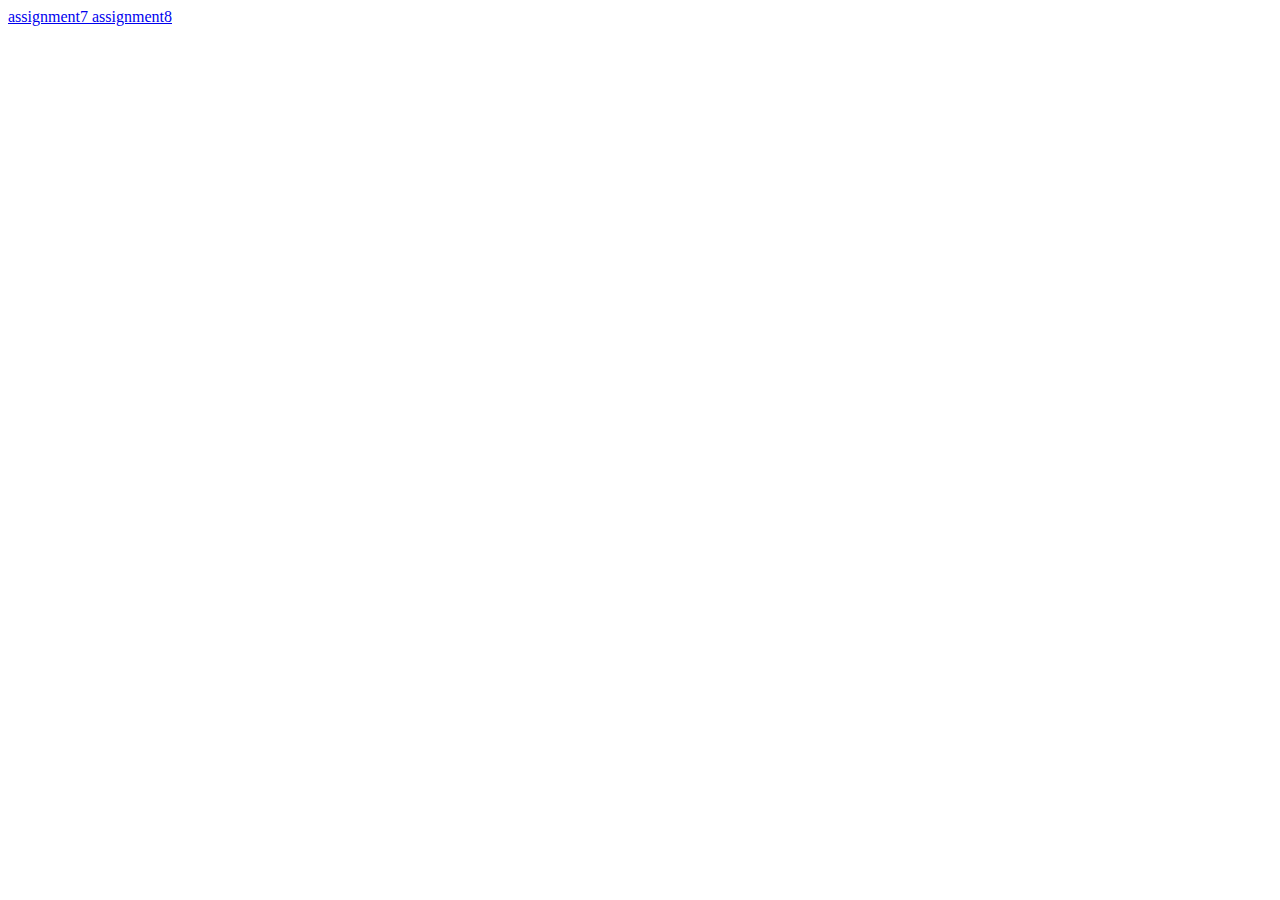
<file: index.html>
<!DOCTYPE HTML>

<html>
   <head>
      <title> Jonathan G</title>
   </head>
   
  
  <body>
   
   <a href="assignment7.html" target=_blank"> assignment7 </a> 
   
  <a href="assignment8.html" target=_blank"> assignment8</a>
   
   

    </body>
    
    </html>
</file>
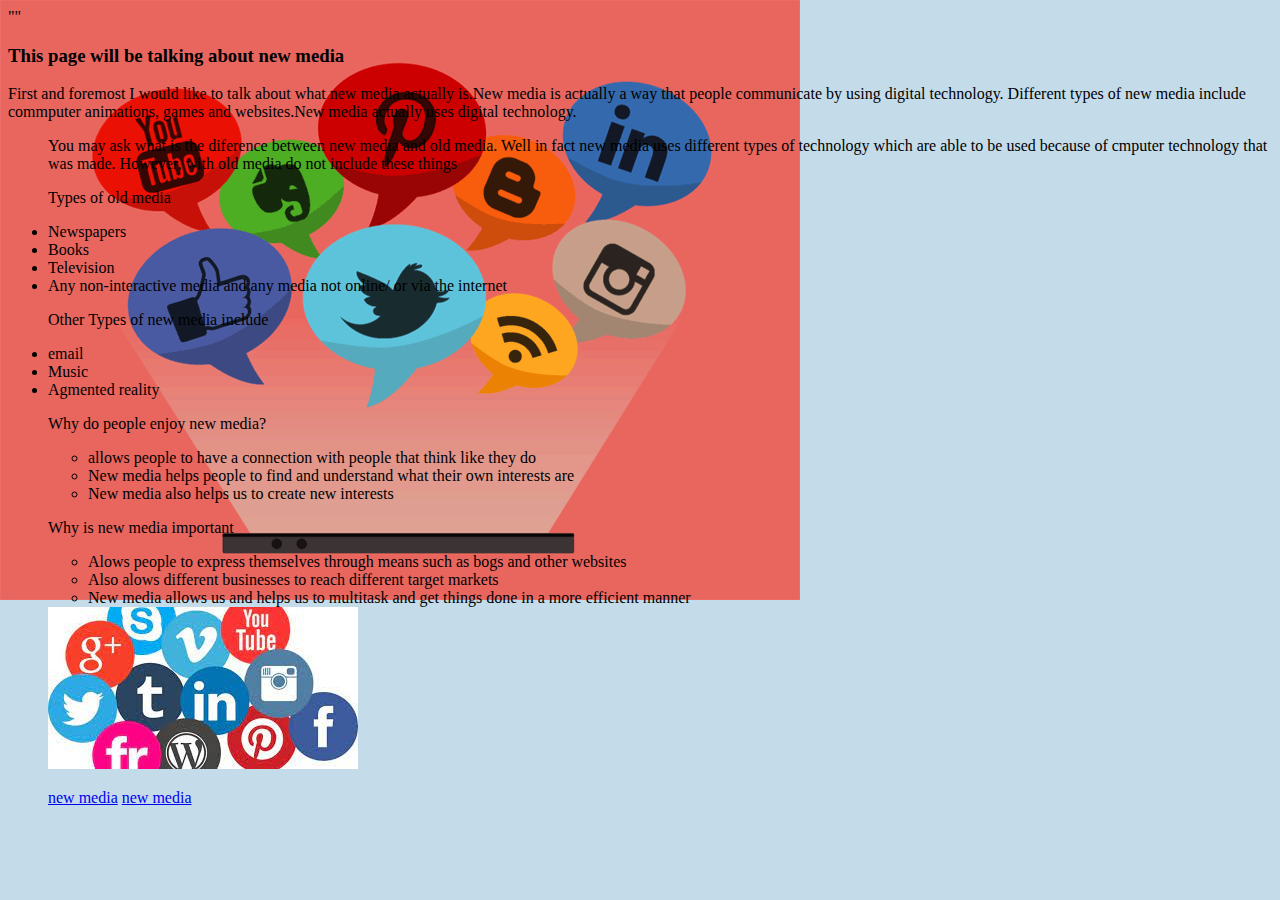
<file: assignment7.html>
<!DOCTYPE HTML>
  
  <!DOCTYPE html>
  <html>
  <head>
  <title>June 2,2021</title>
  </head>
  <body>
  
  
  </body>
  </html>
  
  <html>
  
  <head>
  "<title>June 2, 2021</title>"
<link rel="stylesheet" href=" default.css">
  </head>
  
  <body>
  
  <h3>This page will be talking about new media</h3>
  
  <p>First and foremost I would like to talk about what new media actually is.New media is actually a way that people communicate by using digital technology. Different types of new media include commputer animations, games and websites.New media actually uses digital technology.<br></p> 
  
  <ul>
  
  <p> You may ask what is the diference between new media and old media. Well in fact new media uses different types of technology which are able to be used because of cmputer technology that was
made. However, with old media do not include these things </p>
  
  <p> Types of old media</p>
  <li>Newspapers</li>
  <li>Books</li>
  <li>Television</li>
  <li>Any non-interactive media and any media not online/ or via the internet</li>
  
  
  <P> Other Types of new media include</P>
  <li>email</li>
  <li>Music</li>
  <li>Agmented reality</li>
  
  <p> Why do people enjoy new media?</p>
  
  <ul>
  <li> allows people to have a connection with people that think like they do </li>
  <li>New media helps people to find and understand what their own interests are</li>
  
  <li>New media also helps us to create new interests</li>
  
  </ul>
  
  <p> Why is new media important</p>
  <ul>
  <li>Alows people to express themselves through means such as bogs and other websites</li>
  <li>Also alows different businesses to reach different target markets
</li>
  <li>New media allows us and helps us to multitask and get things done in a more efficient manner</li>
  </ul>
  
  
  <img src="Media.jpg" alt="Media" 




<p>
  </body>
  
  <p>
  
  <a href="https://www.snhu.edu/about-us/newsroom/2020/02/what-is-new-media">new media</a>
  
  <a href="https://wearewhitehat.com/blog/2019/old-media-vs-new-media/">new media</a>
  
  <div id="main">
  
  </div>
  <p>
  
  </body>
  
  </html>
</file>
<file: default.css>
body {
  background-color:#c4dbea;
  background-image:url("socialmedia.gif");
  background-repeat:no-repeat; 
}

</style>
</head>
hr{
color: red;
height: 10px;
width: 50;
}
a: linkj {
color: yellow;

}


a: visited{
color: purple;
}


< div id = "main" >
 

 < h3 > tester </ h3 >
 

 </ div >


# main {

           position: absolute; top 100px; left: 525px;

     }
     
     #main {

          position: absolute; top 100px; left: 525px;

background - color: silver;

padding: 20px

     }
     h3,h1,h6
{

    fontbody{
        background - color:  #c4dbea;
  background - image:url(graphics / Media.jpg);
    }
    hr{
    color: red;
    height: 10px;
    width: 50;
    }
a: linkj {
    color: yellow;

    }


a: visited{
    color: purple;
    }


< div id = "main" >
 

 < h3 > tester </ h3 >
 

 </ div >


# main {

           position: absolute; top 100px; left: 525px;

}

# main {

position: absolute; top 100px; left: 525px;

background - color: silver;

padding: 20px

     }
     h3,h1,h6
{

    font
</file>
